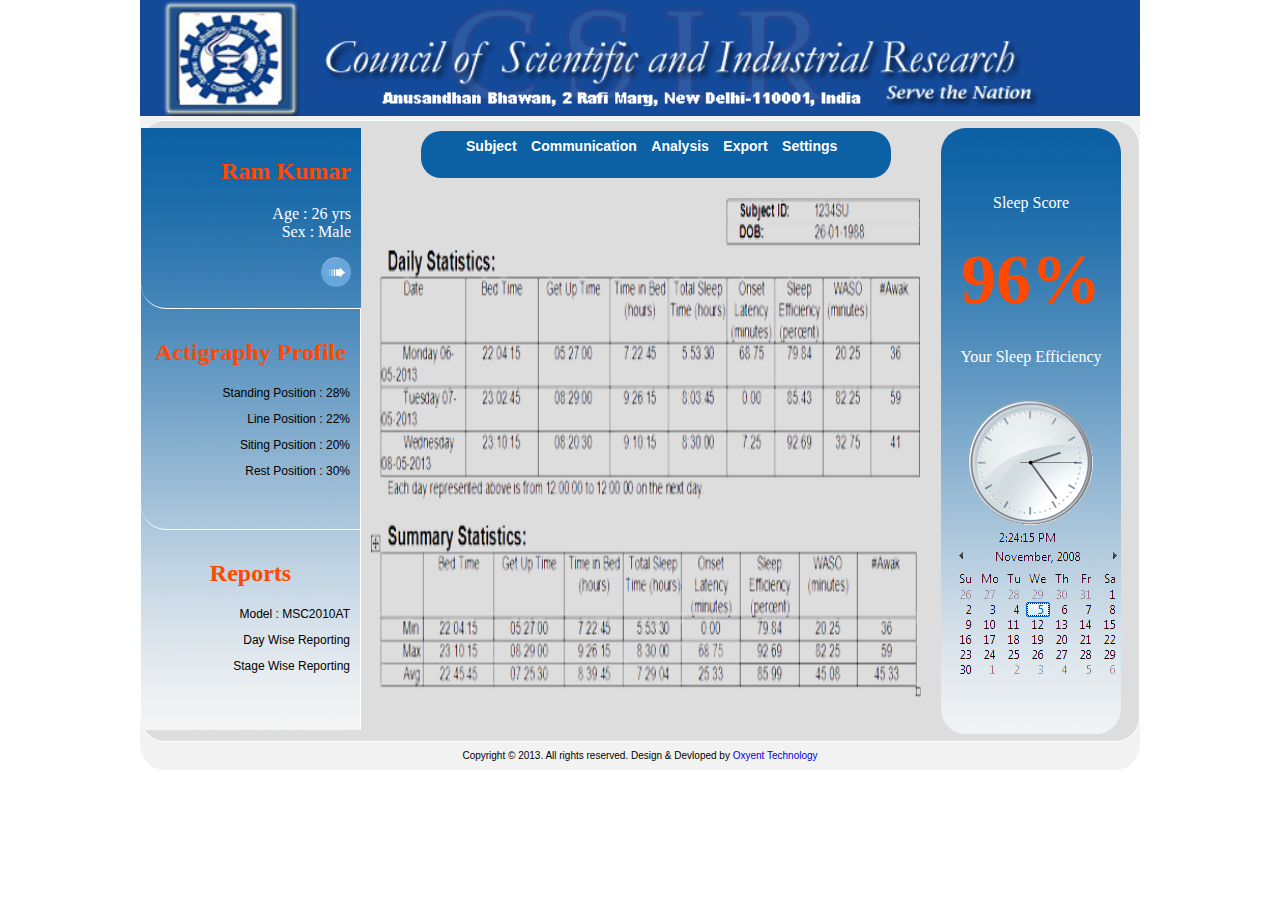
<file: ActigraphyAppServer/WebContent/statistics.html>
<!DOCTYPE html PUBLIC "-//W3C//DTD XHTML 1.0 Transitional//EN" "http://www.w3.org/TR/xhtml1/DTD/xhtml1-transitional.dtd">
<html xmlns="http://www.w3.org/1999/xhtml">
<head>
<meta http-equiv="Content-Type" content="text/html; charset=iso-8859-1" />
<title>Actiwatch</title>
<link rel="stylesheet" href="main.css" />
<script type="text/javascript" src="js/jquery-1.7.2.min.js"></script>
<link rel="stylesheet" href="home.css"/>
</head>

<body>
<div id="wrapper">
	<div id="header">

		<div id="logo">
		</div>



	</div>
	<div style="clear:both;"></div>
	<div id="container1">
		<div id="main_menu">
<ul id="menu">
    <li>
        <a href="#">Subject</a>

        <ul class="sub-menu">
            <li>
                <a href="#">New/Edit</a>
            </li>
            <li>
                <a href="#">Delete</a>
            </li>
            <li>
                <a href="#">List</a>
            </li>
            <li>
                <a href="#">Import</a>
            </li>
        </ul>
    </li>
	
    <li><a href="#">Communication</a>

    </li>
    <li><a href="#">Analysis</a> 
	
	        <ul class="sub-menu1">
            <li>
                <a href="statistics.html">Statistics</a>
            </li>
            <li>
                <a href="report.html">Reports</a>
            </li>
            <li>
                <a href="#">Graph</a>
            </li>

        </ul>
	</li>
    
	<li>
        <a href="#">Export</a>
    </li>
    <li>
        <a href="#">Settings</a>
    </li>	
</ul>

		</div>
		<div style="clear:both;"></div>
		<div id="left_sidebar">
		<div id="section1">
		<h2>Ram Kumar</h2>
		<p>Age : 26 yrs<br />Sex : Male</p>
		<p><img src="img/details.png" /></p>		
		</div>
		<div id="section2">
		<h2>Actigraphy Profile</h2>
		<p>Standing Position : 28%</p>
		<p>Line Position : 22%</p>
		<p>Siting Position : 20%</p>
		<p>Rest Position : 30%</p>
		</div>
				
		<div id="section3">
		<h2>Reports</h2>
		<p>Model : MSC2010AT</p>
		<p>Day Wise Reporting</p>
		<p>Stage Wise Reporting</p>
		</div>
		</div>
		
		<div id="main">
				
		<img src="img/statistics.png" height="500" width="550"/>
			<div id="column1" style="margin-top:-570px;">
			<p>Sleep Score</p>
				<h1 id="score">96%</h1>
				<p id="cbottom">Your Sleep Efficiency</p>	<br />
			
	<img src="img/calendar1.png" />
	<img src="img/calendar.png"/>
			</div>

			
			<div style="clear:both;"></div>

				
<div style="clear:both"></div>


		</div>
			
		
		</div>
<p style="text-align:center; line-height:0.8em; padding:10px 0 10px 0; margin:0px; font-family: 'Pacifico', Arial, sans-serif; font-size:10px;">Copyright &copy; 2013. All rights reserved. Design &amp; Devloped by <a href="http://www.oxyent.com" style="text-decoration:none;">Oxyent Technology</a></p>
	</div>
<SCRIPT>
$(document).ready(function(){

$('.special').hide();

});
$("#accordion > a").click(function(){

	if(false == $(this).next().is(':visible')) {
		$('#accordion > div').slideUp(300);
	}
	$(this).next().slideToggle(300);
});

$('#accordion > div:eq(0)').show();

</SCRIPT>

</body>
</html>
</file>
<file: ActigraphyAppServer/WebContent/main.css>
body
{margin:0px; padding:0px; background:#fff;}

#wrapper{width:1000px; margin:auto; background:#f2f2f2; border-radius:0 0 25px 25px;}
#header{padding:10px; background:url(img/logo.png) no-repeat; background-size:100%; height:150px;}
#logo{float:left; width:300px;}
#main_menu{float:left; margin-left:280px;}
ul#menu{display:inline-block;}

ul#menu{
    padding:2px 24px 20px 40px;
    margin: 0;
	float:left;
	background:#0b61a4;
	height:25px;
	border-radius:20px;
	width:406px;
	margin-top:10px;
	margin-right:10px;
	    font-family: 'Pacifico', Arial, sans-serif;
		font-weight:bold;}
	
 ul#menu ul.sub-menu {
    padding:0px;
    margin: 0;
    background-color:#3f92d2;
	float:left;}	
	
 ul#menu ul.sub-menu1 {
    padding:0px;
    margin: 0;
    background-color:#3f92d2;
	float:left;}		

ul#menu li{
    list-style-type: none;
    display: inline-block;
}


/*Link Appearance*/
ul#menu li a, ul#menu li ul.sub-menu li a {
    text-decoration: none;
	color:#fff;
    padding: 5px;
    display:inline-block;
}

ul#menu li a, ul#menu li ul.sub-menu1 li a {
    text-decoration: none;
	color:#fff;
    padding: 5px;
    display:inline-block;
}
/*Make the parent of sub-menu relative*/
ul#menu li {
    position: relative;
	font-size:14px;
}
/*sub menu*/
ul#menu li ul.sub-menu {
    display:none;
    position: absolute;
    top: 20px;
    left: 0;
    width: 100px;
}

ul#menu li ul.sub-menu1 {
    display:none;
    position: absolute;
    top: 20px;
    left: 0;
    width: 100px;
}


ul#menu li:hover ul.sub-menu {
    display:inline;
	width:425px;
	margin-left:-40px;
	border-radius:0 0 20px 20px;
padding:5px;
padding-left:40px;
 font-family: 'Pacifico', Arial, sans-serif;
overflow:visible;}

ul#menu li:hover ul.sub-menu1 {
    display:inline;
	width:425px;
	margin-left:-229px;
	border-radius:0 0 20px 20px;
padding:5px;
padding-left:40px;
 font-family: 'Pacifico', Arial, sans-serif;
}



ul#menu li:hover
{
background:#3f92d2!important;
border-radius:5px;
}

ul#menu li:hover ul.sub-menu li:hover {background:#0b61a4!important;}

#container1
{border-radius:25px; height:600px; max-height:600px;background:#ddd; margin-top:-50px; padding:0px 0 20px 0; border: 1px solid #fff;}

#left_sidebar{ float:left; width:220px; margin-top:-50px; background:url(img/left.png);}

#section1{text-align:right; border-bottom:1px solid #fff; height:160px; padding:10px; border-radius:0 0 0 25px;}
#section1 p {color:#fff;}
#section2{border-right:1px solid #fff; padding:10px; height:200px; border-bottom:1px solid #fff; border-radius:0 0 0 25px;}
#section2 h2{text-align:center;}
#section2 p{color:#000000; text-align:right; 	    font-family: 'Pacifico', Arial, sans-serif; font-size:12px; }
#section3{border-right:1px solid #fff; padding:10px;  height:180px; border-radius:0 0 0 25px;}
#section3{text-align:center;}
#section3 p {color:#000000; text-align:right; 	    font-family: 'Pacifico', Arial, sans-serif; font-size:12px;}


#main{float:left; position:absolute; margin-left:200px;padding-left:30px; padding-top:20px;}

#column1{width:160px; padding:50px 10px; text-align:center; float: left; margin-top:-310px; background:url(img/right.png); border-radius:25px; margin-left:570px;}

#column2{float: left; margin-top:0px; }

#column1 #score{font-size:70px; color:#ff4900; line-height:0.6em;}
#column1 p{color:#fff;}

#column2 #cbottom{font-size:12px;}

#column3{width:170px; padding:50px 20px; text-align:center; float: left; margin-top:-105px; margin-left:60px; background:#0b61a4; border-radius:25px;}

#column3 p{color:#fff;}

#column3 #score{font-size:90px; color:#ff4900; line-height:0.1em;}

#column3 #cbottom{font-size:12px;}


#accordion{
    scrollbar-face-color: #ff4900;;
    scrollbar-shadow-color: #FFFFFF;
    scrollbar-highlight-color: #FFFFFF;
    scrollbar-3dlight-color: #FFFFFF;
    scrollbar-darkshadow-color: #FFFFFF;
    scrollbar-track-color: #FFFFFF;
    scrollbar-arrow-color: #FFFFFF;
}

/* Let's get this party started */
#accordion::-webkit-scrollbar {
    width: 14px;
	cursor:pointer;
}

#accordion::-webkit-scrollbar:hover {
    width: 14px;
	cursor:pointer;
}
 
/* Track */
#accordion::-webkit-scrollbar-track {
    -webkit-box-shadow: inset 0 0 6px rgba(0,0,0,0.3); 
    -webkit-border-radius: 10px;
    border-radius: 10px;
}
 
/* Handle */
#accordion::-webkit-scrollbar-thumb {
    -webkit-border-radius: 10px;
    border-radius: 10px;
    background: #ff4900;
    -webkit-box-shadow: inset 0 0 6px rgba(0,0,0,0.5); 
}


#container{background:transparant; border-radius:0px;}

a.button span{color:#fff;}


h2{color:#ff4900;}


.sub-menu,.sub-menu1 li a
{font-size:12px!important;}

.sub-menu,.sub-menu1 li a:hover
{background:#0b61a4;
border-radius:5px;}
</file>
<file: ActigraphyAppServer/WebContent/home.css>
.button {
    display: block;
    margin: 20px;
    -webkit-border-radius: 8px;
    -moz-border-radius: 8px;
    border-radius: 8px;	
    -webkit-box-shadow:0 15px 20px rgba(0, 0, 0, .35);
    -moz-box-shadow:0 15px 20px rgba(0, 0, 0, .35);
    box-shadow:0 15px 20px rgba(0, 0, 0, .35);
    font-size: 15px;
    color: #fff;
	width:160px;
	text-align:center;
	font-weight:bold;
}

.button span {
    display: block;
    padding: 15px 30px;
background:#0b61a4;
    -webkit-border-radius: 8px;
    -moz-border-radius: 8px;
    border-radius: 8px;
    font-family: 'Pacifico', Arial, sans-serif;
    line-height: 1;
	width:100px;
	font-size:17px;
	text-align:center;
}

.button:hover span {
    background-color:#3f92d2;
	background-position: 0 0;
	-webkit-background-size: 80% 100%;
	-moz-background-size: 80% 100%;
	background-size: 80% 100%;	
    text-shadow: 0 -1px 1px rgba(175, 49, 95, .9), 0 0 10px rgba(255, 255, 255, .8);
}

.button:active, .button:focus {
	background-position: 0 0;
	-webkit-background-size: 80% 100%;
	-moz-background-size: 80% 100%;
	background-size: 80% 100%;
}

.button:active span {
    -webkit-transform: translate(0, 4px);
    -moz-transform: translate(0, 4px);
    -o-transform: translate(0, 4px);
    transform: translate(0, 4px);
}


#child
{
    display: none;
    -webkit-border-radius: 8px;
    -moz-border-radius: 8px;
    border-radius: 8px;
    font-size: 12px;
color:#ff4900;
		text-align:center;
	padding-bottom:5px;

}



#accordion div {
	display: none;
}

#accordion a{
text-decoration:none;
-webkit-text-decoration:none;
}


.button1{
font:12px;
text-decoration:none !important;
white-space:nowrap;
display:inline-block;
vertical-align:baseline;
position:relative;
cursor:pointer;
padding:0px 20px;
background-repeat:no-repeat;
background-position:bottom left;
width:100px;
}
.button1:hover{
background-position:top left;
background-position:top left, bottom right, 0 0, 0 0;
}
.button1:active{
bottom:-1px;
}
/* The three buttons sizes */
.button1.big { font-size:18px;}
.button1.medium { font-size:18px;}
.button1.small { font-size:18px;}
/* BlueButton */
.blue.button1{
color:#ff4900;!important;
}

/* Green Button */
.green.button1{
color:#345903 !important;
border:1px solid #96a37b !important;
background-color: #79be1e;
background-image:url('https://lh6.googleusercontent.com/-4cWMlF-uqh4/TltCfL8C4DI/AAAAAAAABhE/qNaNueMVpCU/s144/button_bg.png'), url('https://lh6.googleusercontent.com/-4cWMlF-uqh4/TltCfL8C4DI/AAAAAAAABhE/qNaNueMVpCU/s144/button_bg.png'), -moz-radial-gradient(center bottom, circle, rgba(162,211,30,1) 0,rgba(162,211,30,0) 100px),-moz-linear-gradient(#82cc27, #74b317);
background-image:url('https://lh6.googleusercontent.com/-4cWMlF-uqh4/TltCfL8C4DI/AAAAAAAABhE/qNaNueMVpCU/s144/button_bg.png'), url('https://lh6.googleusercontent.com/-4cWMlF-uqh4/TltCfL8C4DI/AAAAAAAABhE/qNaNueMVpCU/s144/button_bg.png'), -webkit-gradient(radial, 50% 100%, 0, 50% 100%, 100, from(rgba(162,211,30,1)), to(rgba(162,211,30,0))),-webkit-gradient(linear, 0% 0%, 0% 100%, from(#82cc27), to(#74b317));
}
.green.button1:hover{
background-color:#89d228;
background-image:url('https://lh6.googleusercontent.com/-4cWMlF-uqh4/TltCfL8C4DI/AAAAAAAABhE/qNaNueMVpCU/s144/button_bg.png'), url('https://lh6.googleusercontent.com/-4cWMlF-uqh4/TltCfL8C4DI/AAAAAAAABhE/qNaNueMVpCU/s144/button_bg.png'), -moz-radial-gradient(center bottom, circle, rgba(183,229,45,1) 0,rgba(183,229,45,0) 100px),-moz-linear-gradient(#90de31, #7fc01e);
background-image:url('https://lh6.googleusercontent.com/-4cWMlF-uqh4/TltCfL8C4DI/AAAAAAAABhE/qNaNueMVpCU/s144/button_bg.png'), url('https://lh6.googleusercontent.com/-4cWMlF-uqh4/TltCfL8C4DI/AAAAAAAABhE/qNaNueMVpCU/s144/button_bg.png'), -webkit-gradient(radial, 50% 100%, 0, 50% 100%, 100, from(rgba(183,229,45,1)), to(rgba(183,229,45,0))),-webkit-gradient(linear, 0% 0%, 0% 100%, from(#90de31), to(#7fc01e));
}
/* Orange Button */
.orange.button1{
color:#693e0a !important;
border:1px solid #bea280 !important;
background-color: #e38d27;
background-image:url('https://lh6.googleusercontent.com/-4cWMlF-uqh4/TltCfL8C4DI/AAAAAAAABhE/qNaNueMVpCU/s144/button_bg.png'), url('https://lh6.googleusercontent.com/-4cWMlF-uqh4/TltCfL8C4DI/AAAAAAAABhE/qNaNueMVpCU/s144/button_bg.png'), -moz-radial-gradient(center bottom, circle, rgba(232,189,45,1) 0,rgba(232,189,45,0) 100px),-moz-linear-gradient(#f1982f, #d4821f);
background-image:url('https://lh6.googleusercontent.com/-4cWMlF-uqh4/TltCfL8C4DI/AAAAAAAABhE/qNaNueMVpCU/s144/button_bg.png'), url('https://lh6.googleusercontent.com/-4cWMlF-uqh4/TltCfL8C4DI/AAAAAAAABhE/qNaNueMVpCU/s144/button_bg.png'), -webkit-gradient(radial, 50% 100%, 0, 50% 100%, 100, from(rgba(232,189,45,1)), to(rgba(232,189,45,0))),-webkit-gradient(linear, 0% 0%, 0% 100%, from(#f1982f), to(#d4821f));
}
.orange.button1:hover{
background-color:#ec9732;
background-image:url('https://lh6.googleusercontent.com/-4cWMlF-uqh4/TltCfL8C4DI/AAAAAAAABhE/qNaNueMVpCU/s144/button_bg.png'), url('https://lh6.googleusercontent.com/-4cWMlF-uqh4/TltCfL8C4DI/AAAAAAAABhE/qNaNueMVpCU/s144/button_bg.png'), -moz-radial-gradient(center bottom, circle, rgba(241,192,52,1) 0,rgba(241,192,52,0) 100px),-moz-linear-gradient(#f9a746, #e18f2b);
background-image:url('https://lh6.googleusercontent.com/-4cWMlF-uqh4/TltCfL8C4DI/AAAAAAAABhE/qNaNueMVpCU/s144/button_bg.png'), url('https://lh6.googleusercontent.com/-4cWMlF-uqh4/TltCfL8C4DI/AAAAAAAABhE/qNaNueMVpCU/s144/button_bg.png'), -webkit-gradient(radial, 50% 100%, 0, 50% 100%, 100, from(rgba(241,192,52,1)), to(rgba(241,192,52,0))),-webkit-gradient(linear, 0% 0%, 0% 100%, from(#f9a746), to(#e18f2b));
}
/* Orange Button */
.gray.button1{
color:#525252 !important;
border:1px solid #a5a5a5 !important;
background-color: #a9adb1;
background-image:url('https://lh6.googleusercontent.com/-4cWMlF-uqh4/TltCfL8C4DI/AAAAAAAABhE/qNaNueMVpCU/s144/button_bg.png'), url('https://lh6.googleusercontent.com/-4cWMlF-uqh4/TltCfL8C4DI/AAAAAAAABhE/qNaNueMVpCU/s144/button_bg.png'), -moz-radial-gradient(center bottom, circle, rgba(197,199,202,1) 0,rgba(197,199,202,0) 100px),-moz-linear-gradient(#c5c7ca, #92989c);
background-image:url('https://lh6.googleusercontent.com/-4cWMlF-uqh4/TltCfL8C4DI/AAAAAAAABhE/qNaNueMVpCU/s144/button_bg.png'), url('https://lh6.googleusercontent.com/-4cWMlF-uqh4/TltCfL8C4DI/AAAAAAAABhE/qNaNueMVpCU/s144/button_bg.png'), -webkit-gradient(radial, 50% 100%, 0, 50% 100%, 100, from(rgba(197,199,202,1)), to(rgba(197,199,202,0))),-webkit-gradient(linear, 0% 0%, 0% 100%, from(#c5c7ca), to(#92989c));
}
.gray.button1:hover{
background-color:#b6bbc0;
background-image:url('https://lh6.googleusercontent.com/-4cWMlF-uqh4/TltCfL8C4DI/AAAAAAAABhE/qNaNueMVpCU/s144/button_bg.png'), url('https://lh6.googleusercontent.com/-4cWMlF-uqh4/TltCfL8C4DI/AAAAAAAABhE/qNaNueMVpCU/s144/button_bg.png'), -moz-radial-gradient(center bottom, circle, rgba(202,205,208,1) 0,rgba(202,205,208,0) 100px),-moz-linear-gradient(#d1d3d6, #9fa5a9);
background-image:url('https://lh6.googleusercontent.com/-4cWMlF-uqh4/TltCfL8C4DI/AAAAAAAABhE/qNaNueMVpCU/s144/button_bg.png'), url('https://lh6.googleusercontent.com/-4cWMlF-uqh4/TltCfL8C4DI/AAAAAAAABhE/qNaNueMVpCU/s144/button_bg.png'), -webkit-gradient(radial, 50% 100%, 0, 50% 100%, 100, from(rgba(202,205,208,1)), to(rgba(202,205,208,0))),-webkit-gradient(linear, 0% 0%, 0% 100%, from(#d1d3d6), to(#9fa5a9));
}
</file>
